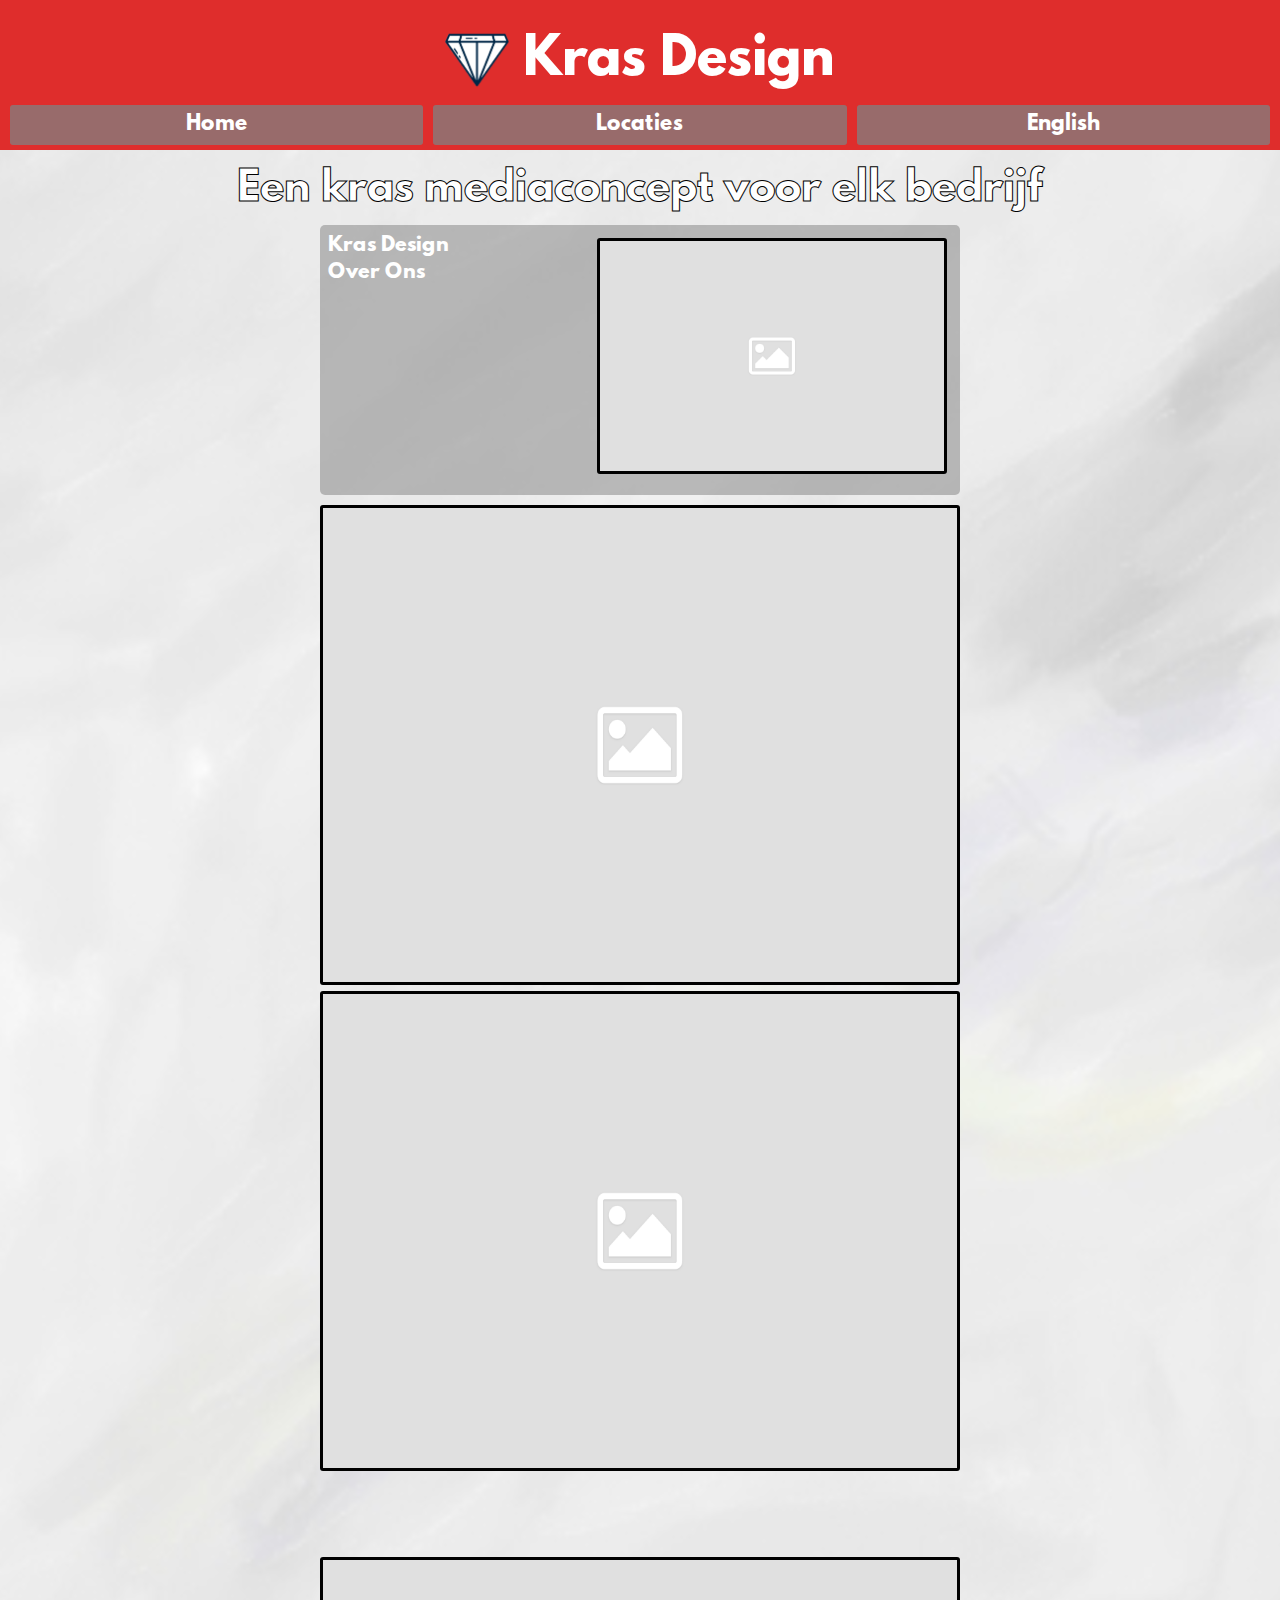
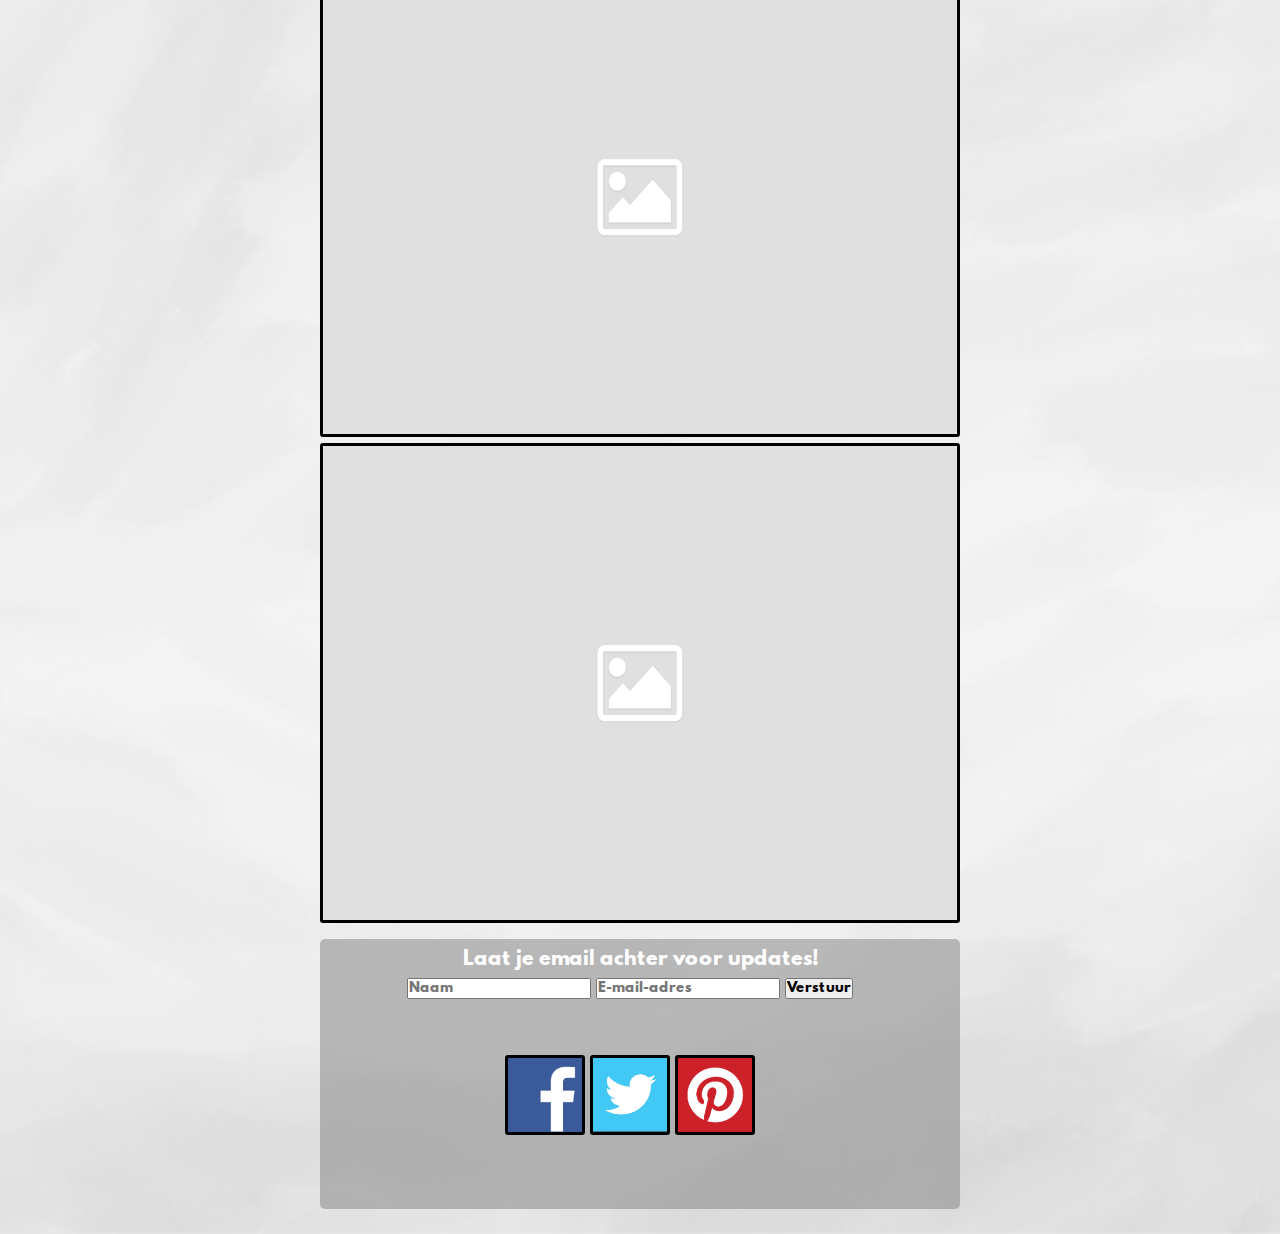
<file: website/index.html>
<!DOCTYPE html>
<html lang="nl">
<head>
    <meta charset="UTF-8">
    <title>Kras Design</title>
    <link rel="stylesheet" href="css/style.css">
    <style>

        p {
            width: 50%;
            min-height: 270px;
            margin: 10px auto;
            padding: 8px;
            font-size: 1.2em;
            background-color: rgba(50%,50%,50%,.5);
            border-radius: 5px;
        }
        p > label {
            display: inline-block;
            float: right;
            height: 250px;
            margin: 5px;
            font-size: 0.75em;
            text-align: center;
        }
        label > img {
            display: block;
            height: calc(100% - 1em);
            margin: 0 auto;
        }

        @media (max-width: 650px) {
            p > label {
                width: 100%;
                margin: 0 auto;
                height: auto;
            }
        }
        footer {
            clear: both;
            position: relative;
            height: 200px;
            margin-top: -200px;
            width: 50%;
            border-radius: 0;
        }
        input {
            color: black;
        }
        footer > img {
            margin-left: 20px;
            margin-right: 20px;


        }

    </style>
</head>
<body>
<header>
    <h1>
        <img src="images/logo.png" alt="logo">
        Kras Design
    </h1>
    <nav>
        <a href="index.html">Home</a>
        <a href="pages/locaties.html">Locaties</a>
        <a href="pages/english.html">English</a>

    </nav>
</header>
<h1>Een kras mediaconcept voor elk bedrijf</h1>
<p>
    <label>
        <img src="images/placeholder.png" alt="logo">
    </label>
    Kras Design
    <br>
    Over Ons
</p>
<center>
    <img src="images/placeholder.png" alt="placeholder" width="640" height="480">
    <img src="images/placeholder.png" alt="placeholder" width="640" height="480">
</center>
<br>
<br>
<br>
<br>
<center>
    <img src="images/placeholder.png" alt="placeholder" width="640" height="480">
    <img src="images/placeholder.png" alt="placeholder" width="640" height="480">
</center>

<div class="footer">
    <center>
        <p>Laat je email achter voor updates!<br>
            <label></label><input type="text" placeholder="Naam">
            <label></label><input type="text" placeholder="E-mail-adres">
            <input type="submit" value="Verstuur">
            <br> <br> <br>
            <a href="https://www.facebook.com"><img src="images/faclogo.png" alt="facebooklogo"
                                                    style="width:80px;height:80px;"></a>
            <a href="https://www.twitter.com"><img src="images/twitlogo.png" alt="twitterlogo"
                                                   style="width:80px;height:80px;"></a>
            <a href="https://www.pinterest.com"><img src="images/pinlogo.png" alt="pinterestlogo"
                                                     style="width:80px;height:80px;"></a>
        </p>

    </center>
</div>


</body>
</html>
</file>
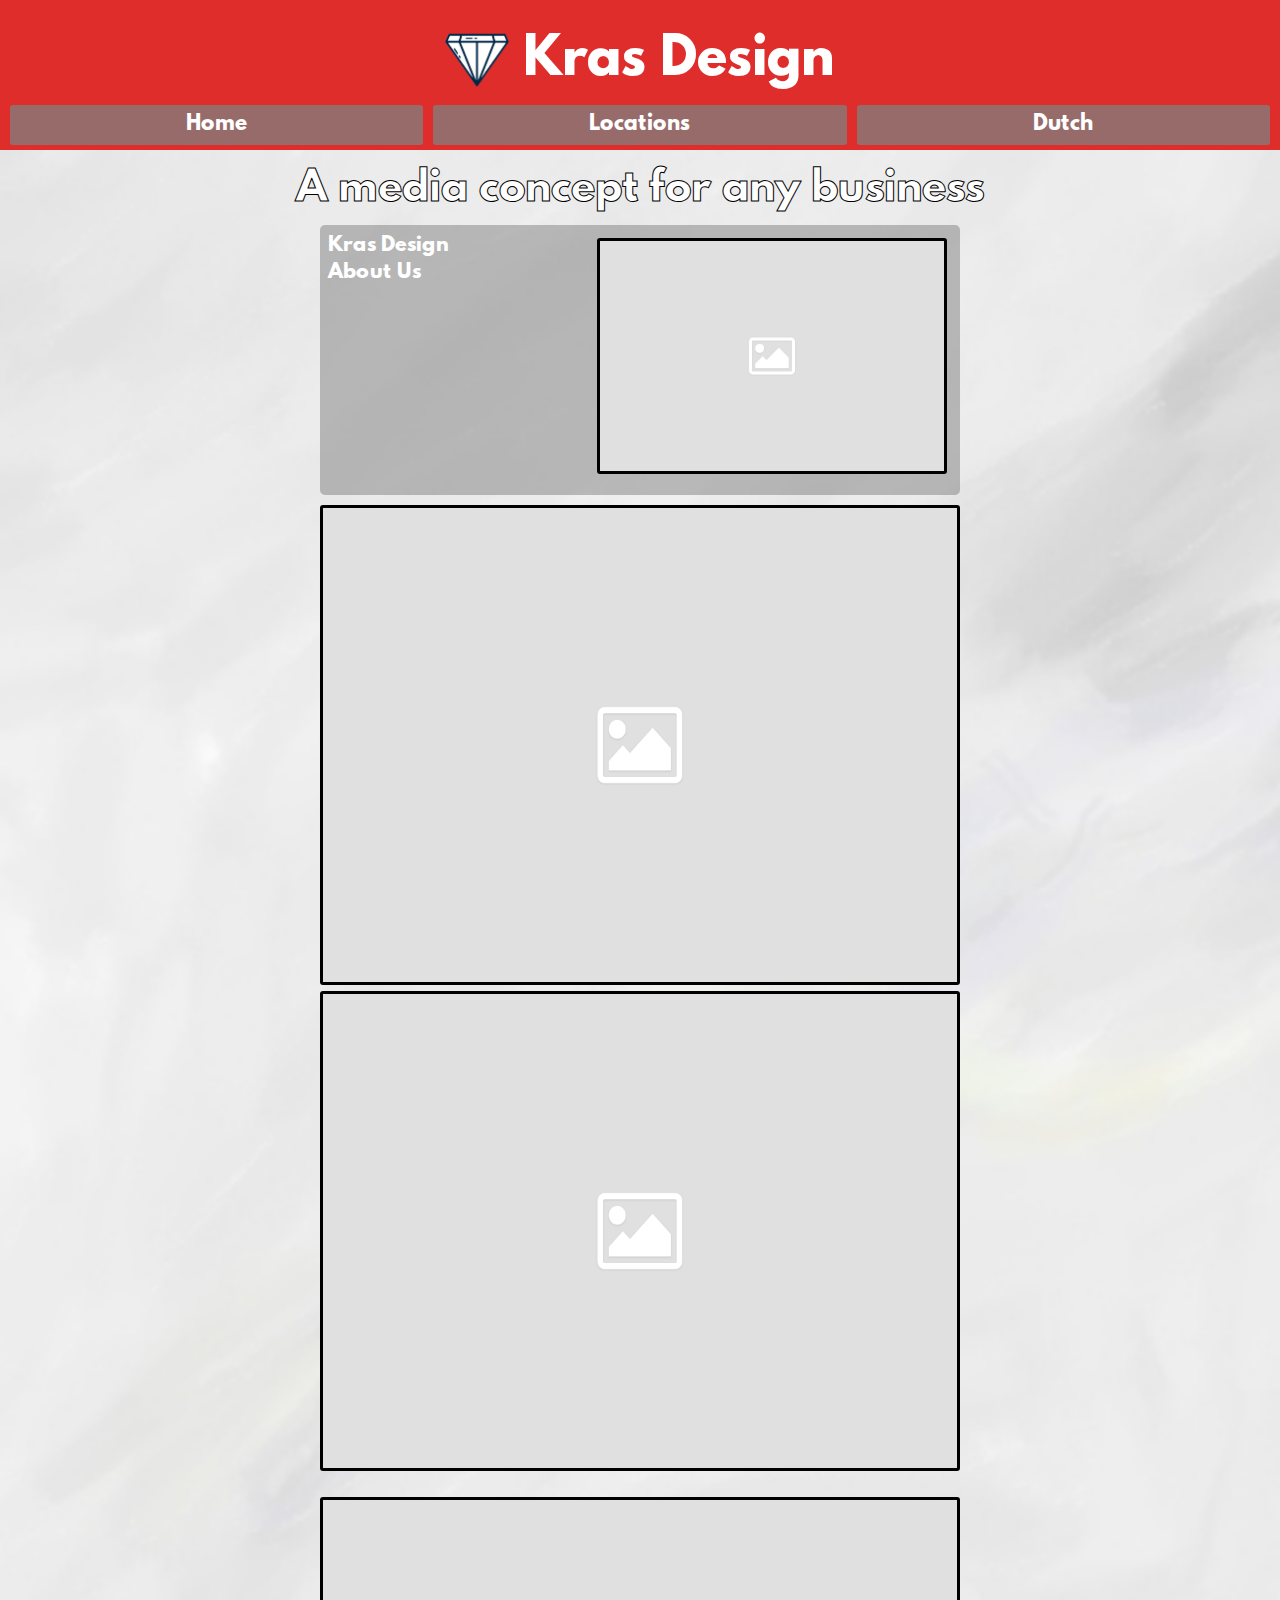
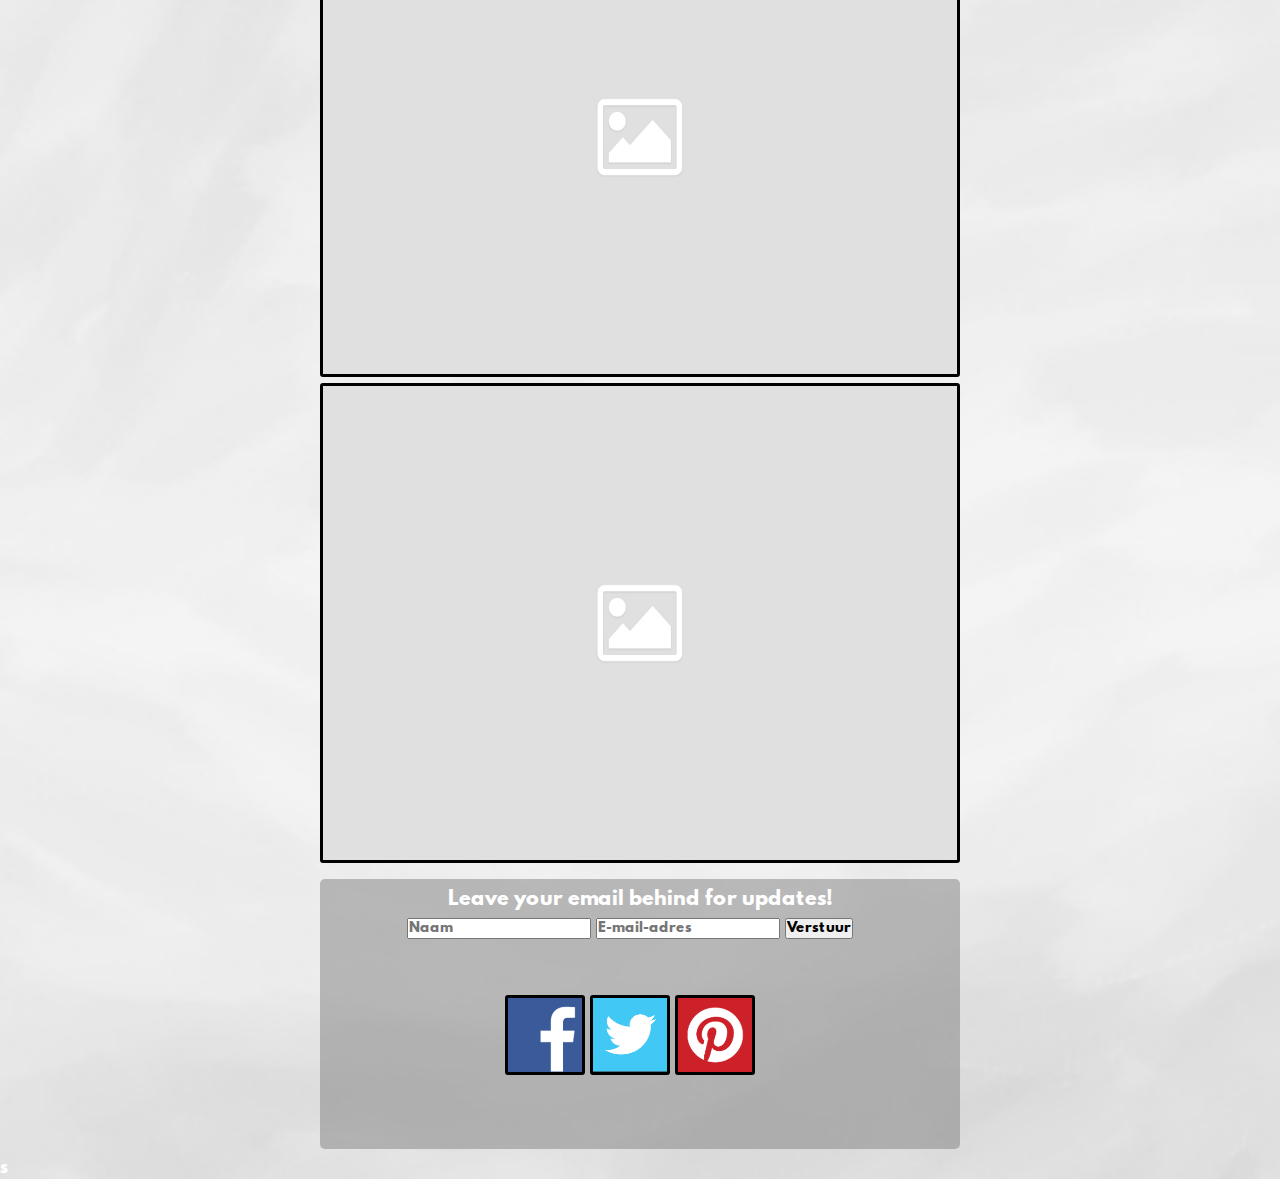
<file: website/pages/english.html>
<!DOCTYPE html>
<html lang="nl">
<head>
    <meta charset="UTF-8">
    <title>Kras Design</title>
    <link rel="stylesheet" href="../css/style.css">
    <style>
        p {
            width: 50%;
            min-height: 270px;
            margin: 10px auto;
            padding: 8px;
            font-size: 1.2em;
            background-color: rgba(50%,50%,50%,.5);
            border-radius: 5px;
        }
        p > label {
            display: inline-block;
            float: right;
            height: 250px;
            margin: 5px;
            font-size: 0.75em;
            text-align: center;
        }
        label > img {
            display: block;
            height: calc(100% - 1em);
            margin: 0 auto;
        }

        @media (max-width: 650px) {
            p > label {
                width: 100%;
                margin: 0 auto;
                height: auto;
            }
        }
        footer {
            clear: both;
            position: relative;
            height: 200px;
            margin-top: -200px;
            width: 50%;
            border-radius: 0;
        }
        input {
            color: black;
        }
        footer > img {
            margin-left: 20px;
            margin-right: 20px;


        }

    </style>
</head>
<body>
<header>
    <h1>
        <img src="../images/logo.png" alt="logo">
        Kras Design
    </h1>
    <nav>
        <a href="english.html">Home</a>
        <a href="englishloc.html">Locations</a>
        <a href="../index.html">Dutch</a>

    </nav>
</header>
<h1>A media concept for any business</h1>
<p>
    <label>
        <img src="../images/placeholder.png" alt="logo">
    </label>
    Kras Design
    <br>
    About Us
</p>
<center>
    <img src="../images/placeholder.png" alt="placeholder" width="640" height="480">
    <img src="../images/placeholder.png" alt="placeholder" width="640" height="480">
</center>
<br>
<center>
    <img src="../images/placeholder.png" alt="placeholder" width="640" height="480">
    <img src="../images/placeholder.png" alt="placeholder" width="640" height="480">
</center>

<div class="footer">
    <center>
        <p>Leave your email behind for updates!<br>
            <label></label><input type="text" placeholder="Naam">
            <label></label><input type="text" placeholder="E-mail-adres">
            <input type="submit" value="Verstuur">
            <br> <br> <br>
            <a href="https://www.facebook.com"><img src="../images/faclogo.png" alt="facebooklogo" style="width:80px;height:80px;"></a>
            <a href="https://www.twitter.com"><img src="../images/twitlogo.png" alt="twitterlogo" style="width:80px;height:80px;"></a>
            <a href="https://www.pinterest.com"><img src="../images/pinlogo.png" alt="pinterestlogo" style="width:80px;height:80px;"></a>
        </p>

    </center>
</div>


</body>
</html>s
</file>
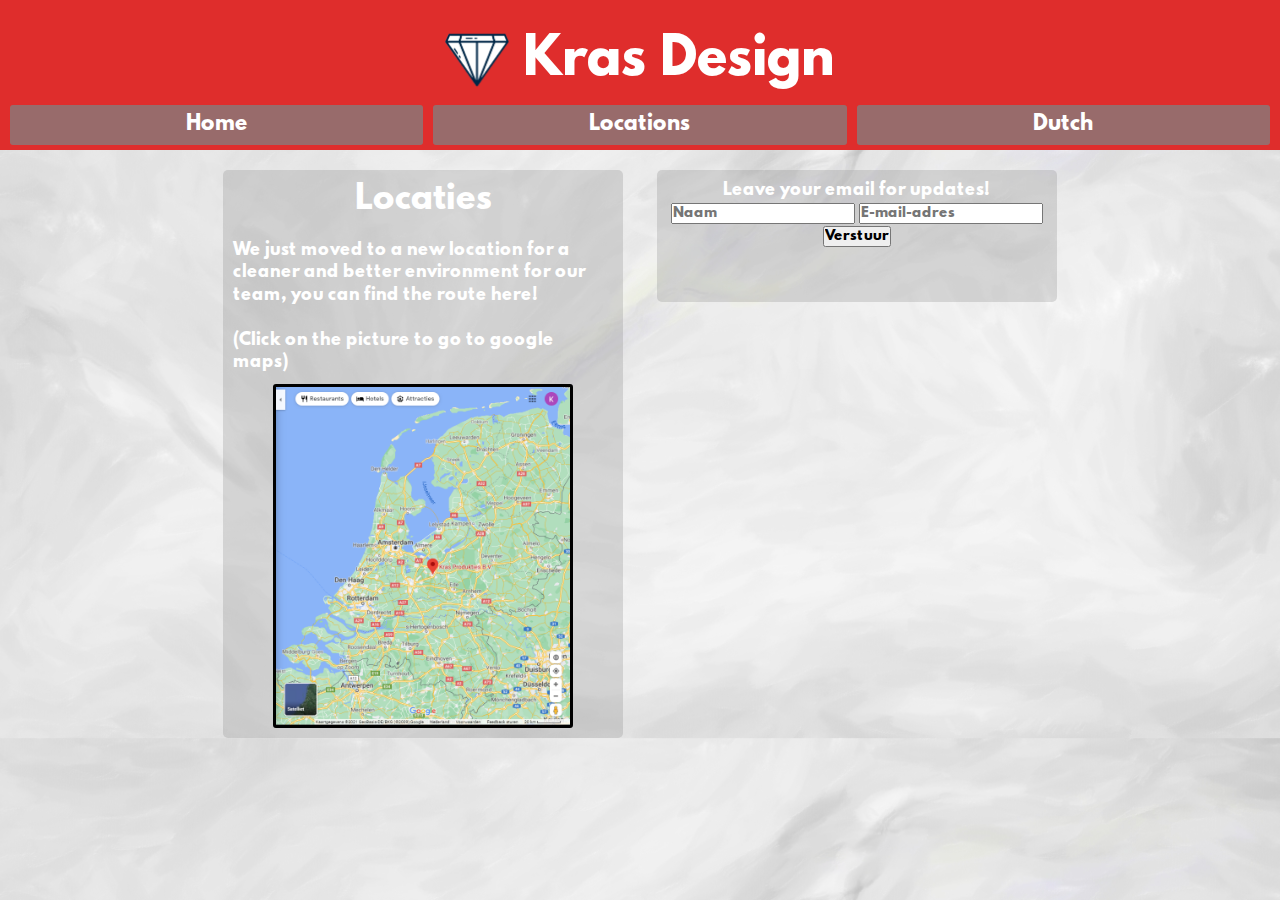
<file: website/pages/englishloc.html>
<!DOCTYPE html>
<html lang="nl">
<head>
    <meta charset="UTF-8">
    <title>Kras</title>
    <link rel="stylesheet" href="../css/style.css">
    <style>
        #container {
            display: flex;
            flex-wrap: wrap;
            justify-content: space-evenly;
            width: min(100%, 900px);
            margin: 0 auto;
        }

        #container > div {
            background-color: rgba(50%, 50%, 50%, .25);
            border-radius: 5px;
            width: calc(50% - 50px);
            height: max-content;
            margin-top: 20px;
        }

        div > h1 {
            text-align: center;
            padding: 10px 0;
        }

        p {
            margin: 10px;
        }

        div > a {
            display: block;
            width: calc(100% - 100px);
            margin: 10px auto;
        }

        a > img {
            display: block;
            width: 100%;
        }

        div > img {
            display: block;
            margin: 10px auto;
            width: calc(100% - 100px);
        }

        @media (max-width: 650px) {
            #container > div {
                width: calc(100vw - 50px);
            }
        }

        input {
            color: black;
        }
    </style>
</head>
<body>
<header>
    <h1>
        <img src="../images/logo.png" alt="logo">
        Kras Design
    </h1>
    <nav>
        <a href="english.html">Home</a>
        <a href="englishloc.html">Locations</a>
        <a href="locaties.html">Dutch</a>

    </nav>
</header>
<div id="container">
    <div>
        <h1>Locaties</h1>
        <p>
            We just moved to a new location for a cleaner and better environment for our team, you can find the route
            here!
            <br> <br>
            (Click on the picture to go to google maps)
        </p>
        <a href="https://goo.gl/maps/y1vAA3Zs14saX3dU9" target="_blank">
            <img src="../images/maps.png" alt="google maps">

        </a>


    </div>
    <div class="footer">
        <center>
            <p>Leave your email for updates!<br>
                <label></label><input type="text" placeholder="Naam">
                <label></label><input type="text" placeholder="E-mail-adres">
                <br>
                <input type="submit" value="Verstuur">
                <br> <br> <br>
            </p>

        </center>
    </div>

</body>
</html>
</file>
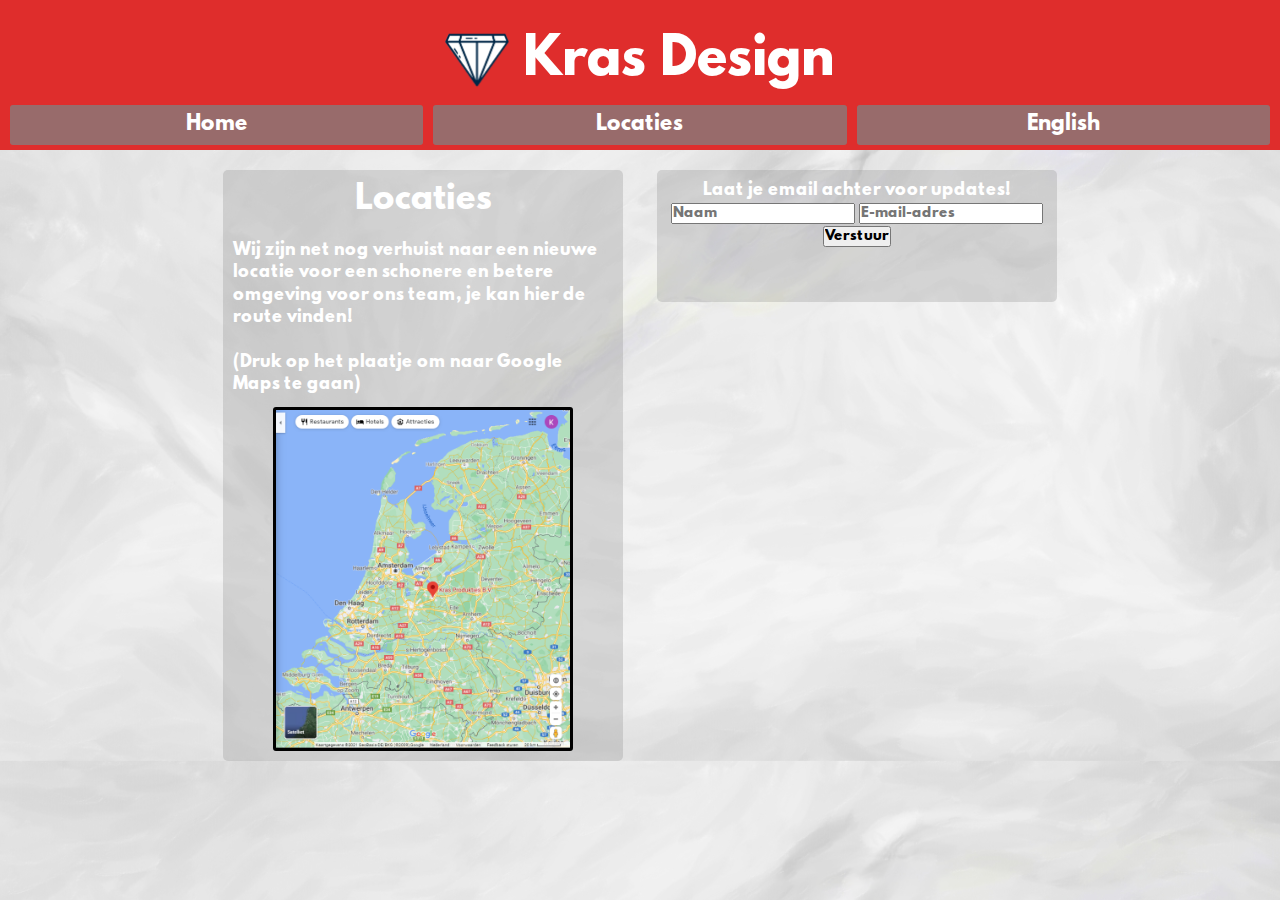
<file: website/pages/locaties.html>
<!DOCTYPE html>
<html lang="nl">
<head>
    <meta charset="UTF-8">
    <title>Kras</title>
    <link rel="stylesheet" href="../css/style.css">
    <style>
        #container {
            display: flex;
            flex-wrap: wrap;
            justify-content: space-evenly;
            width: min(100%, 900px);
            margin: 0 auto;
        }

        #container > div {
            background-color: rgba(50%, 50%, 50%, .25);
            border-radius: 5px;
            width: calc(50% - 50px);
            height: max-content;
            margin-top: 20px;
        }

        div > h1 {
            text-align: center;
            padding: 10px 0;
        }

        p {
            margin: 10px;
        }

        div > a {
            display: block;
            width: calc(100% - 100px);
            margin: 10px auto;
        }

        a > img {
            display: block;
            width: 100%;
        }

        div > img {
            display: block;
            margin: 10px auto;
            width: calc(100% - 100px);
        }

        @media (max-width: 650px) {
            #container > div {
                width: calc(100vw - 50px);
            }
        }

        input {
            color: black;
        }
    </style>
</head>
<body>
<header>
    <h1>
        <img src="../images/logo.png" alt="logo">
        Kras Design
    </h1>
    <nav>
        <a href="../index.html">Home</a>
        <a href="locaties.html">Locaties</a>
        <a href="englishloc.html">English</a>

    </nav>
</header>
<div id="container">
    <div>
        <h1>Locaties</h1>
        <p>
            Wij zijn net nog verhuist naar een nieuwe locatie voor een schonere en betere omgeving voor ons team, je kan
            hier de route vinden!<br>
            <br>
            (Druk op het plaatje om naar Google Maps te gaan)
        </p>
        <a href="https://goo.gl/maps/y1vAA3Zs14saX3dU9" target="_blank">
            <img src="../images/maps.png" alt="google maps">

        </a>


    </div>
    <div class="footer">
        <center>
            <p>Laat je email achter voor updates!<br>
                <label></label><input type="text" placeholder="Naam">
                <label></label><input type="text" placeholder="E-mail-adres">
                <br>
                <input type="submit" value="Verstuur">
                <br> <br> <br>
            </p>

        </center>
    </div>

</body>
</html>
</file>
<file: website/css/style.css>
@font-face {
    /* Custom font, met fallback font types */
    font-family: "League Spartan";
    src: url(../leaguespartan.ttf) format("truetype"),
    url(../leaguespartan.otf) format("opentype"),
    url(../leaguespartan.woff) format("woff");
}


* {
    margin: 0;
    padding: 0;
    box-sizing: border-box;
    font-family: "League Spartan", sans-serif;
    color: #ffffff;
}

p {
    line-height: 1.4em;
}

body {
    background-color: white;
    background-image: url("../images/pattern.png");
    background-size: cover;
    background-repeat: repeat;
    background-position: center;
}

body > h1 {
    font-weight: bold;
    font-size: 40px;
    height: 50px;
    line-height: 50px;
    text-align: center;
    margin-top: 15px;
    -webkit-text-stroke: 1px black;

}

header {
    background-color: #DF2D2C;
    height: 150px;
    position: sticky;
    top: -100px;
}

header > h1 {
    width: 100%;
    height: 100px;
    line-height: 100px;
    text-align: center;
    font-size: min(50px, 6vw);
    color: #ffffff;
    font-weight: bold;
}

header > h1 > img {
    height: 1.5em;
    position: relative;
    top: 0.25em;
    border: 0;
    border-radius: 0;
}

header > nav {
    width: 100%;
    padding: 0 5px;
    height: 50px;
    display: flex;
    justify-content: space-between;
    align-items: center;
}

header > nav > a {
    font-size: min(20px, 2vw);
    line-height: 40px;
    height: 40px;
    flex: 1 0 0;
    margin: 5px;
    text-align: center;
    text-decoration: none;
    background-color: rgba(50%, 50%, 50%, .75);
    border-radius: 3px;
}

header > nav > a:hover {
    text-decoration-line: underline;
}

img {
    border: 3px solid black;
    border-radius: 3px;
}
</file>
